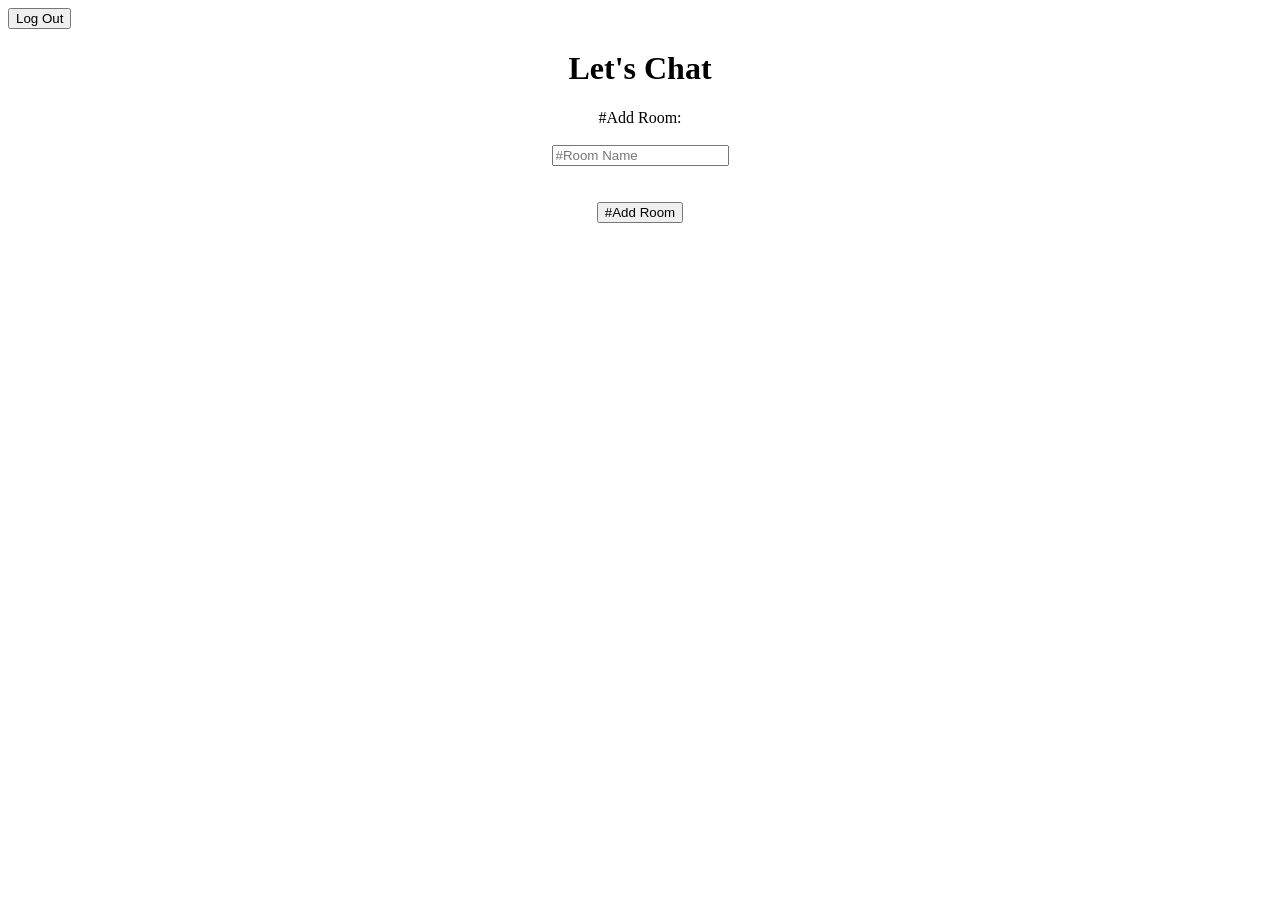
<file: kwitter_room.html>
</head>
<body>
<div class="container">
<button id="logout" onclick="logout();" class="btn btn-danger">Log Out</button>
<center>
		<h1 class="header">	
			Let's Chat	
		</h1>
		<h3 id="user_name" class="color_white" ></h3>


		<div class="form-group input_div_room_page">
			<label>#Add Room:</label>

            <br><br>

        <input type="text" id="room_name" class="form-control" placeholder="#Room Name">
		</div>

        <br><br>

		<button onclick="addRoom();" class="btn btn-success">#Add Room</button>
	
	</center>
</div>
<script src="kwitter_room.js"></script>
</body>
</html>
</file>
